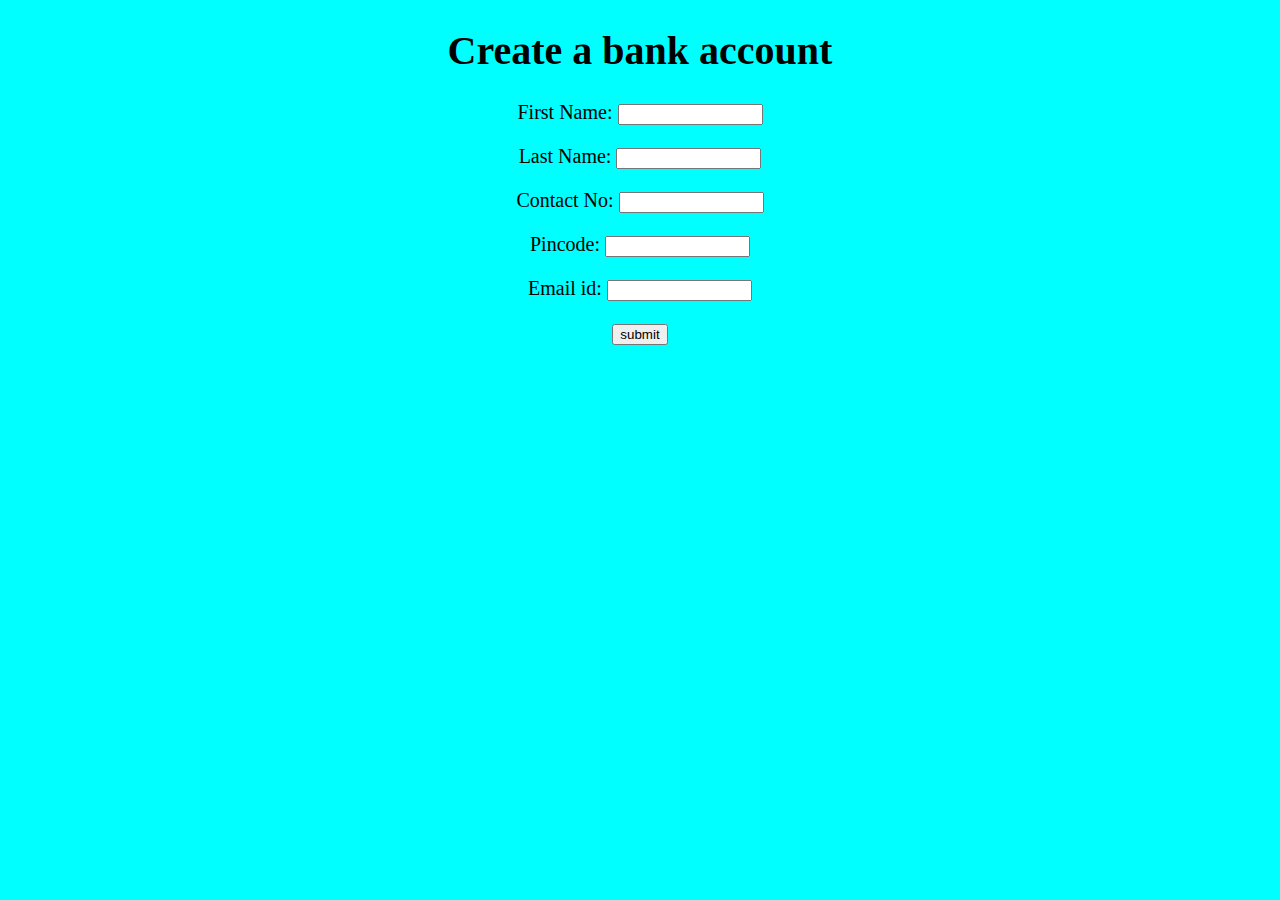
<file: create.html>
<!DOCTYPE html>
<html lang="en">
<head>
    <meta charset="UTF-8">
    <meta http-equiv="X-UA-Compatible" content="IE=edge">
    <meta name="viewport" content="width=device-width, initial-scale=1.0">
    <title>Document</title>
    <link rel="stylesheet" href="style1.css">
</head>
<body>
    <form action="index2.html">
        <h1><center>Create a bank account</center></h1>
         <p>First Name:
             <input type="text" name="Name" size="15" maxlength="30"/> 
         </p>
         <p>Last Name:
             <input type="text" name="Name" size="15" maxlength="30"/> 
         </p>
         <p>Contact No:
             <input type="text" name="Contact No" size="15" maxlength="30"/> 
         </p>
         <p>Pincode:
             <input type="text" name="Pincode" size="15" maxlength="30"/> 
         </p>
         <p>Email id:
             <input type="text" name="Email id" size="15" maxlength="30"/> 
         </p>
         <p>
             <center><input type="submit" name="subscribe" value="submit"/></center> 
         </p>
    </form>
</body>
</html>
</file>
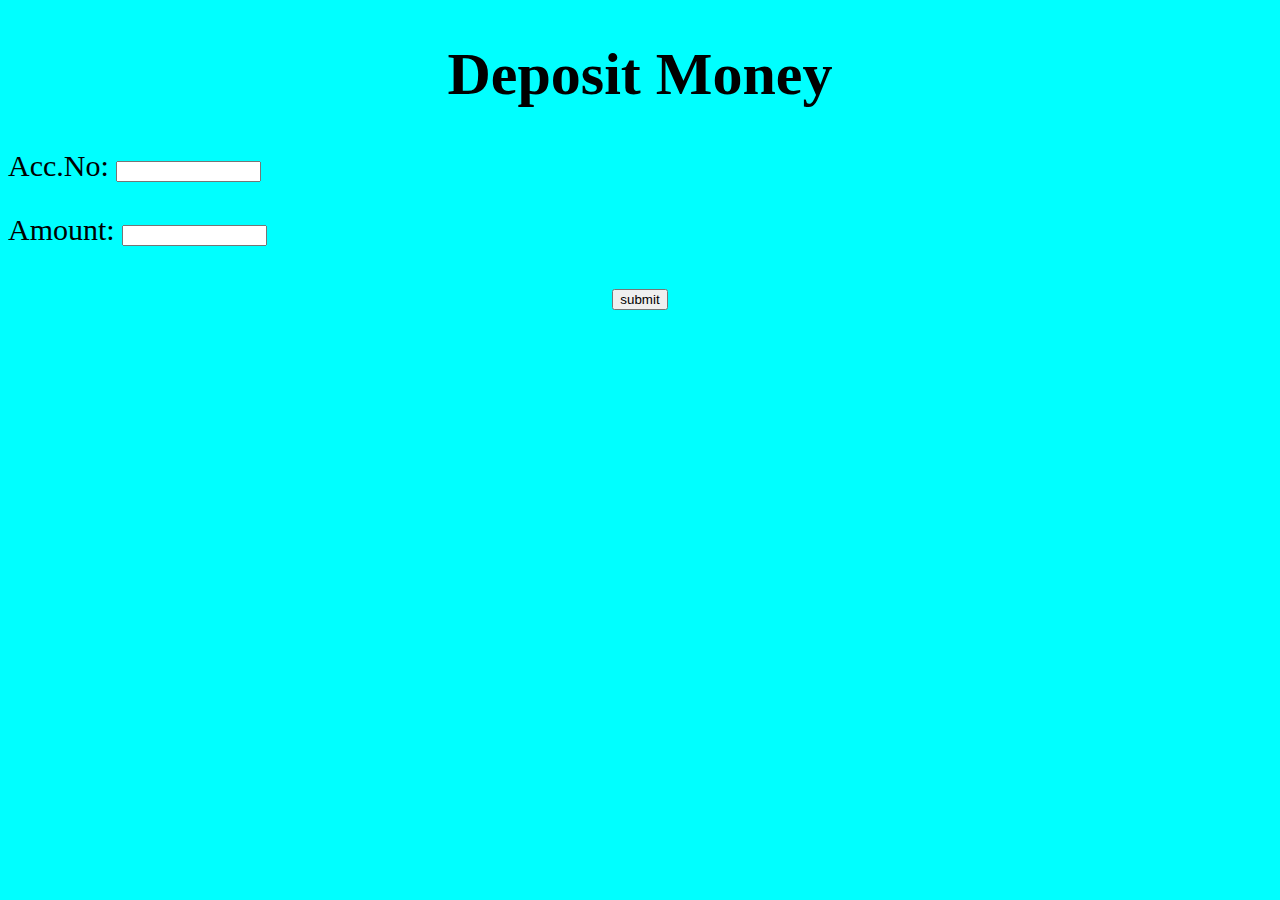
<file: deposit.html>
<!DOCTYPE html>
<html lang="en">
<head>
    <meta charset="UTF-8">
    <meta http-equiv="X-UA-Compatible" content="IE=edge">
    <meta name="viewport" content="width=device-width, initial-scale=1.0">
    <title>Document</title>
    <link rel="stylesheet" href="style3.css">
</head>
<body>
    <form action="index3.html">
     <h1><center>Deposit Money</center></h1>
     <p>Acc.No:
         <input type="text" name="Acc.No" size="15" maxlength="30"/>
     </p>
     <p>Amount:
        <input type="text" name="Amount" size="15" maxlength="30"/>
     </p>
     <p>
        <center><input type="submit" name="subscribe" value="submit" /></center> 
     </p>
    </form>
</body>
</html>
</file>
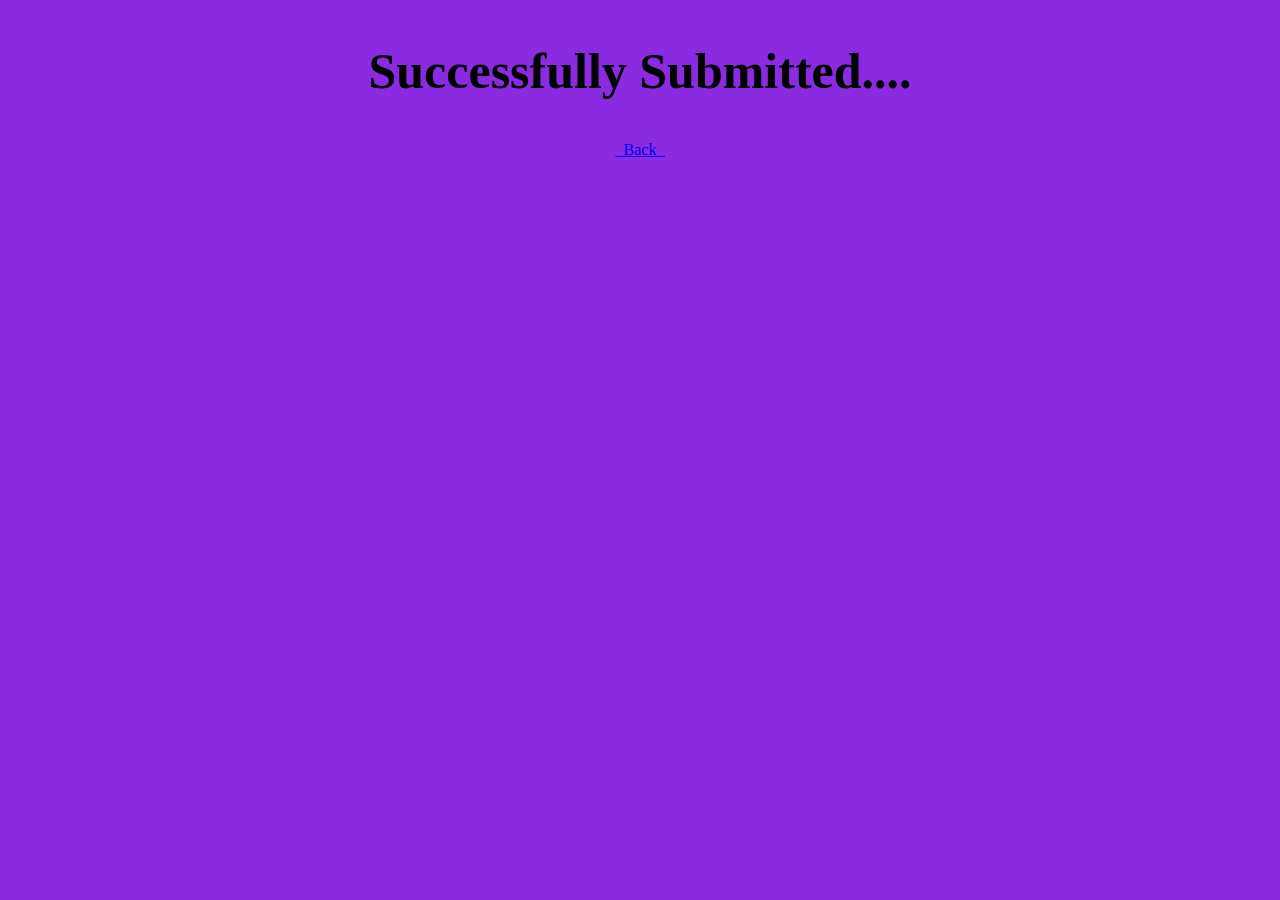
<file: index2.html>
<!DOCTYPE html>
<html lang="en">
<head>
    <meta charset="UTF-8">
    <meta http-equiv="X-UA-Compatible" content="IE=edge">
    <meta name="viewport" content="width=device-width, initial-scale=1.0">
    <title>Document</title>
    <link rel="stylesheet" href="style2.css">
</head>
<body>
    <form action="create.html">
         <h2>Successfully Submitted....</h2>
         <a href="index.html">_Back_</a>
    </form> 
</body>
</html>
</file>
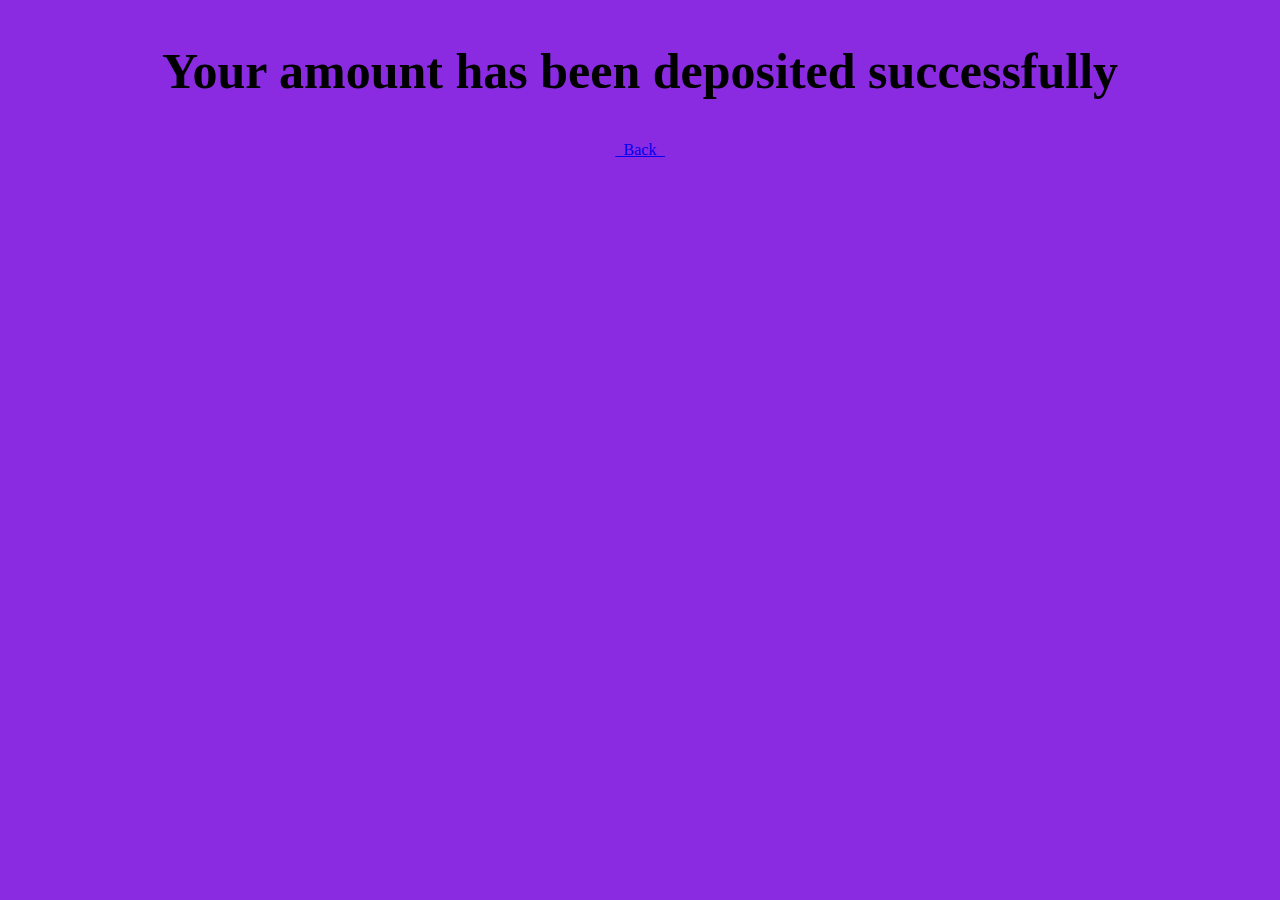
<file: index3.html>
<!DOCTYPE html>
<html lang="en">
<head>
    <meta charset="UTF-8">
    <meta http-equiv="X-UA-Compatible" content="IE=edge">
    <meta name="viewport" content="width=device-width, initial-scale=1.0">
    <title>Document</title>
    <link rel="stylesheet" href="style4.css">
</head>
<body>
    <form action="deposit.html">
         <h2>Your amount has been deposited successfully</h2>
         <a href="index.html">_Back_</a>
     </form> 
</body>
</html>
</file>
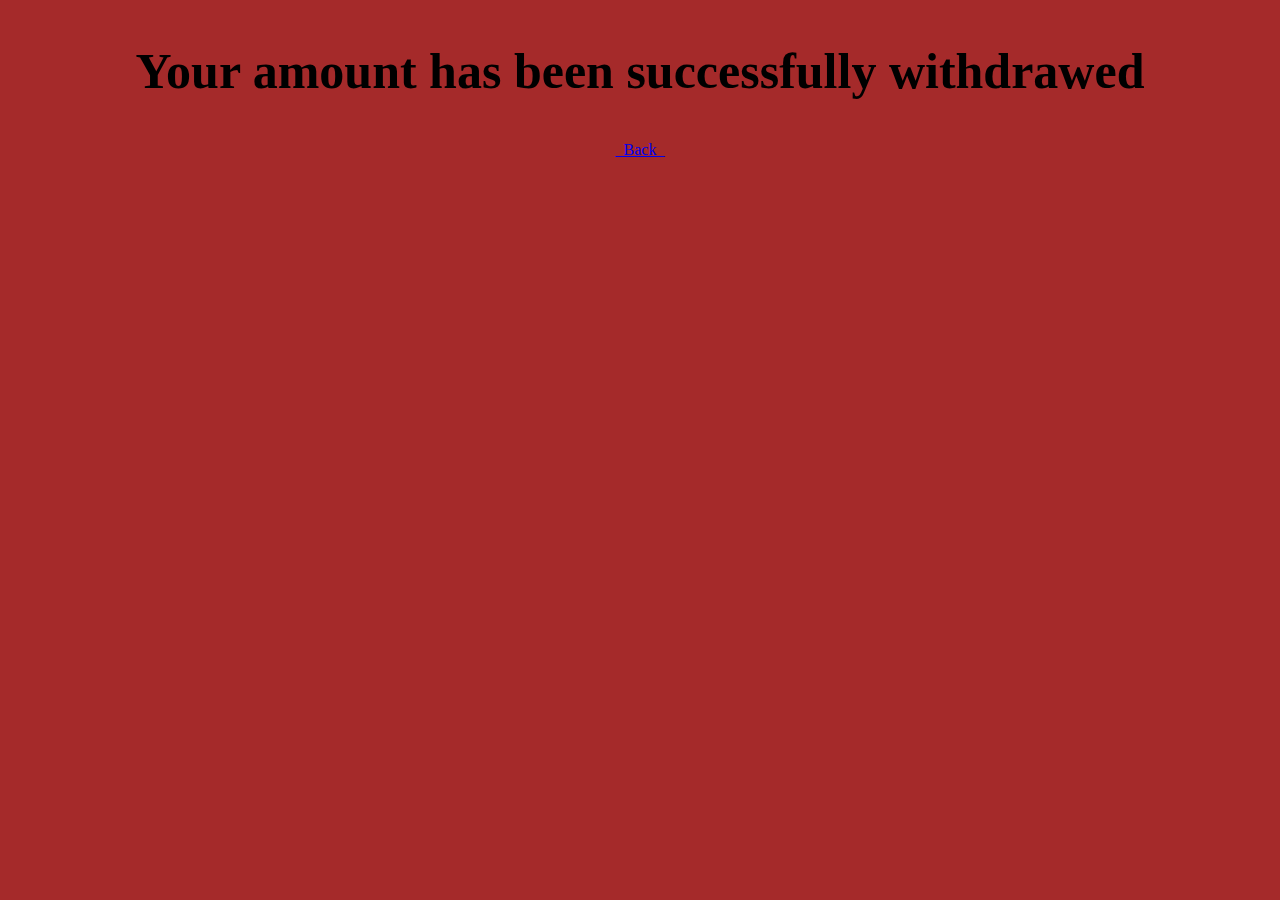
<file: index4.html>
<!DOCTYPE html>
<html lang="en">
<head>
    <meta charset="UTF-8">
    <meta http-equiv="X-UA-Compatible" content="IE=edge">
    <meta name="viewport" content="width=device-width, initial-scale=1.0">
    <title>Document</title>
    <link rel="stylesheet" href="style6.css">
</head>
<body>
    <form action="withdraw.html">
        <h2>Your amount has been successfully withdrawed</h2>
        <a href="index.html">_Back_</a>
    </form> 
</body>
</html>
</file>
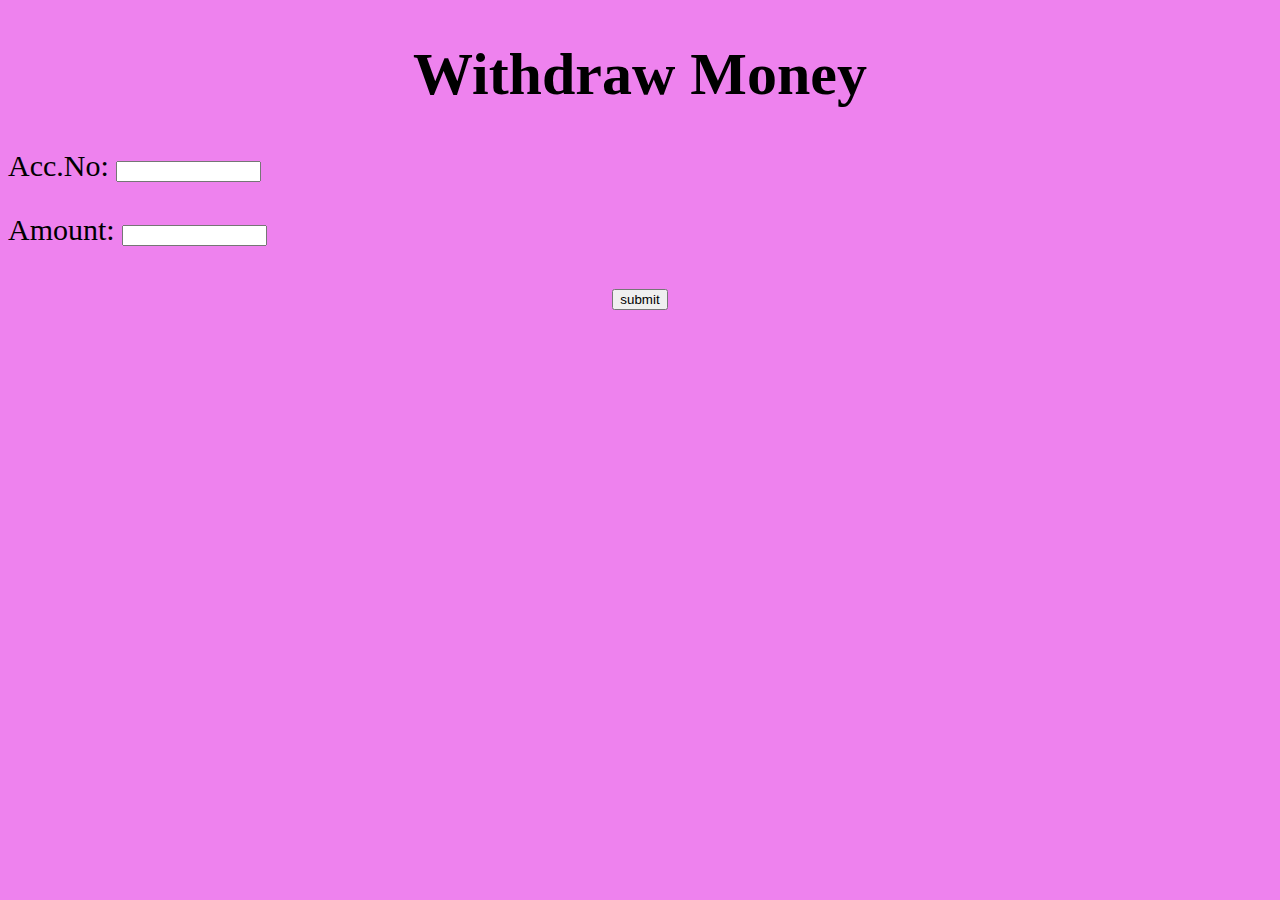
<file: withdraw.html>
<!DOCTYPE html>
<html lang="en">
<head>
    <meta charset="UTF-8">
    <meta http-equiv="X-UA-Compatible" content="IE=edge">
    <meta name="viewport" content="width=device-width, initial-scale=1.0">
    <title>Document</title>
    <link rel="stylesheet" href="style5.css">
</head>
<body>
    <form action="index4.html">
        <h1><center>Withdraw Money</center></h1>
        <p>Acc.No:
            <input type="text" name="Acc.No" size="15" maxlength="30"/>
        </p>
        <p>Amount:
           <input type="text" name="Amount" size="15" maxlength="30"/>
        </p>
        <p>
           <center><input type="submit" name="subscribe" value="submit" /></center> 
        </p>
       </form>
</body>
</html>
</file>
<file: style1.css>
body{
    background-color: aqua;
    font-family: 'Times New Roman', Times, serif;
}
form{
     font-size: 20px;
     text-align: center;
}
</file>
<file: style3.css>
body{
    background-color: aqua;
}
form{
    text-align: left;
    font-size: 30px;
}
</file>
<file: style2.css>
body{
    background-color: blueviolet;
    text-align: center;
}
h2{
     font-size: 50px;
}
</file>
<file: style4.css>
body{
    background-color: blueviolet;
    text-align: center;
}
h2{
     font-size: 50px;
}
</file>
<file: style6.css>
body{
    background-color: brown;
    text-align: center;
}
h2{
     font-size: 50px;
}
</file>
<file: style5.css>
body{
    background-color: violet;
}
form{
    text-align: left;
    font-size: 30px;
}
</file>
